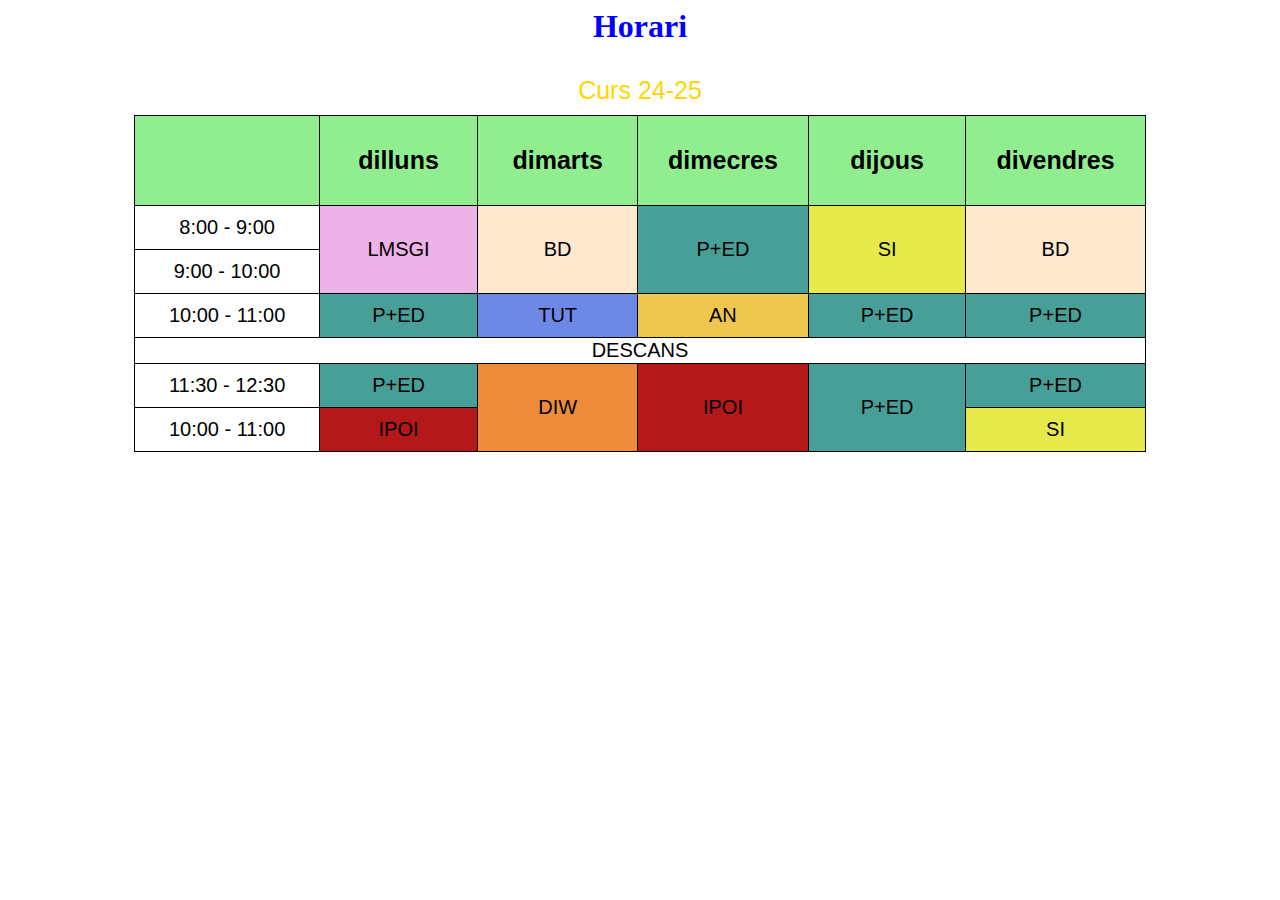
<file: horari.html>
<!DOCTYPE html5>
<html lang="en">
    <head>
        <meta charset="UTF-8">
        <title>Document</title>
        <link rel="stylesheet" href="stilo.css">
    </head>
    <body>
        <h1>Horari</h1>

        <table>
            <caption>Curs 24-25</caption>
            <tr>
                <th></th>
                <th>dilluns</th>
                <th>dimarts</th>
                <th>dimecres</th>
                <th>dijous</th>
                <th>divendres</th>
            </tr>
                <td class="hores">8:00 - 9:00</td>
                <td rowspan="2" class="LMSGI">LMSGI</td>
                <td rowspan="2" class="BD">BD</td>
                <td rowspan="2"class="ped">P+ED</td>
                <td rowspan="2"class="SI">SI</td>
                <td rowspan="2"class="BD">BD</td>
            </tr>
            </tr>
                <td class="hores">9:00 - 10:00</td>
            </tr>
            </tr>
                <td class="hores">10:00 - 11:00</td>
                <td class="ped">P+ED</td>
                <td class="TUT">TUT</td>
                <td class="AN">AN</td>
                <td class="ped">P+ED</td>
                <td class="ped">P+ED</td>
            </tr>
            <tr>
                <td colspan="6">DESCANS</td>
            </tr>
            <tr>
                <td class="hores">11:30 - 12:30</td>
                <td class="ped">P+ED</td>
                <td rowspan="2"class="DIW">DIW</td>
                <td rowspan="2" class="IPOI">IPOI</td>
                <td rowspan="2"class="ped">P+ED</td>
                <td class="ped">P+ED</td>
            </tr>
            <tr>
                <td class="hores">10:00 - 11:00</td>
                <td class="IPOI">IPOI</td>
                <td class="SI">SI</td>
            </tr>
        </table>
    </body>
</html>
</file>
<file: stilo.css>
h1 {
    color: blue;
    font-weight: bold;
    text-align: center;
}

table {
    margin: auto;
    text-align: center;
    border-collapse: collapse;
    width: 80%;
    border: 1px solid black;
    font-family: Verdana, Geneva, Tahoma, sans-serif;
}

caption {
    color: gold;
    font-size: 25px;
    padding: 10px;
}

th {
    width: 100px;
    background-color: lightgreen;
    text-align: center;
    font-weight: bold;
    border: 1px solid black;
    padding: 30px;
    font-size: 25px;
}

td {
    margin: auto;
    border: 1px solid black;
    padding: 105x;
    text-align: center;
    font-family: Arial, Helvetica, sans-serif;
    font-size: 20px;
}

.LMSGI {
    background-color: rgb(237, 178, 231);
    border: 1px solid black;
}

.BD {
    background-color: rgb(255, 232, 205);
    border: 1px solid black;
}

.ped {
    background-color: rgb(71, 159, 152);
    border: 1px solid black;
}

.SI {
    background-color: rgb(230, 233, 74);
    border: 1px solid black;
}

.TUT {
    background-color: rgb(110, 136, 230);
    border: 1px solid black;
}

.AN {
    background-color: rgb(240, 199, 78);
    border: 1px solid black;
}

.DIW {
    background-color: rgb(239, 140, 59);
    border: 1px solid black;
}

.IPOI {
    background-color: rgb(181, 24, 24);
    border: 1px solid black;
}

.hores {
    font-size: 20px;
    padding: 10px;
    width: 180px;
}
</file>
